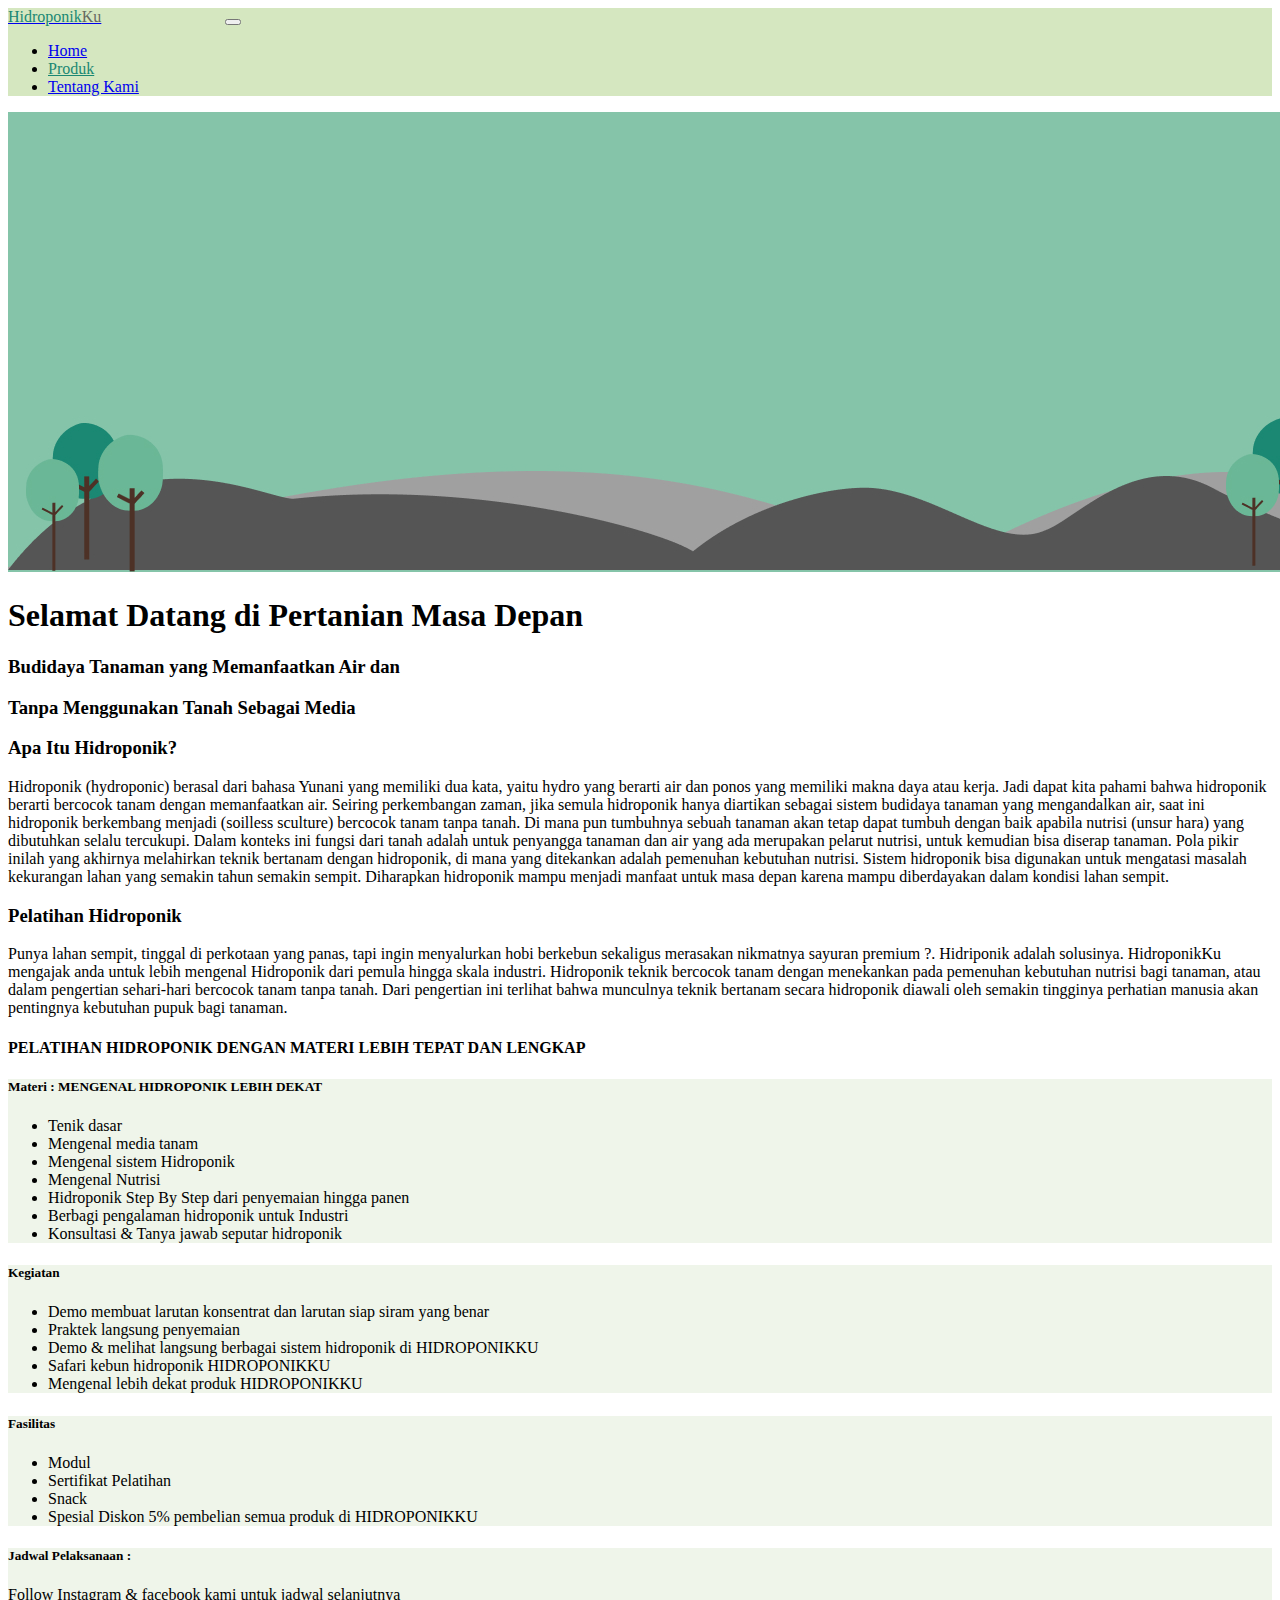
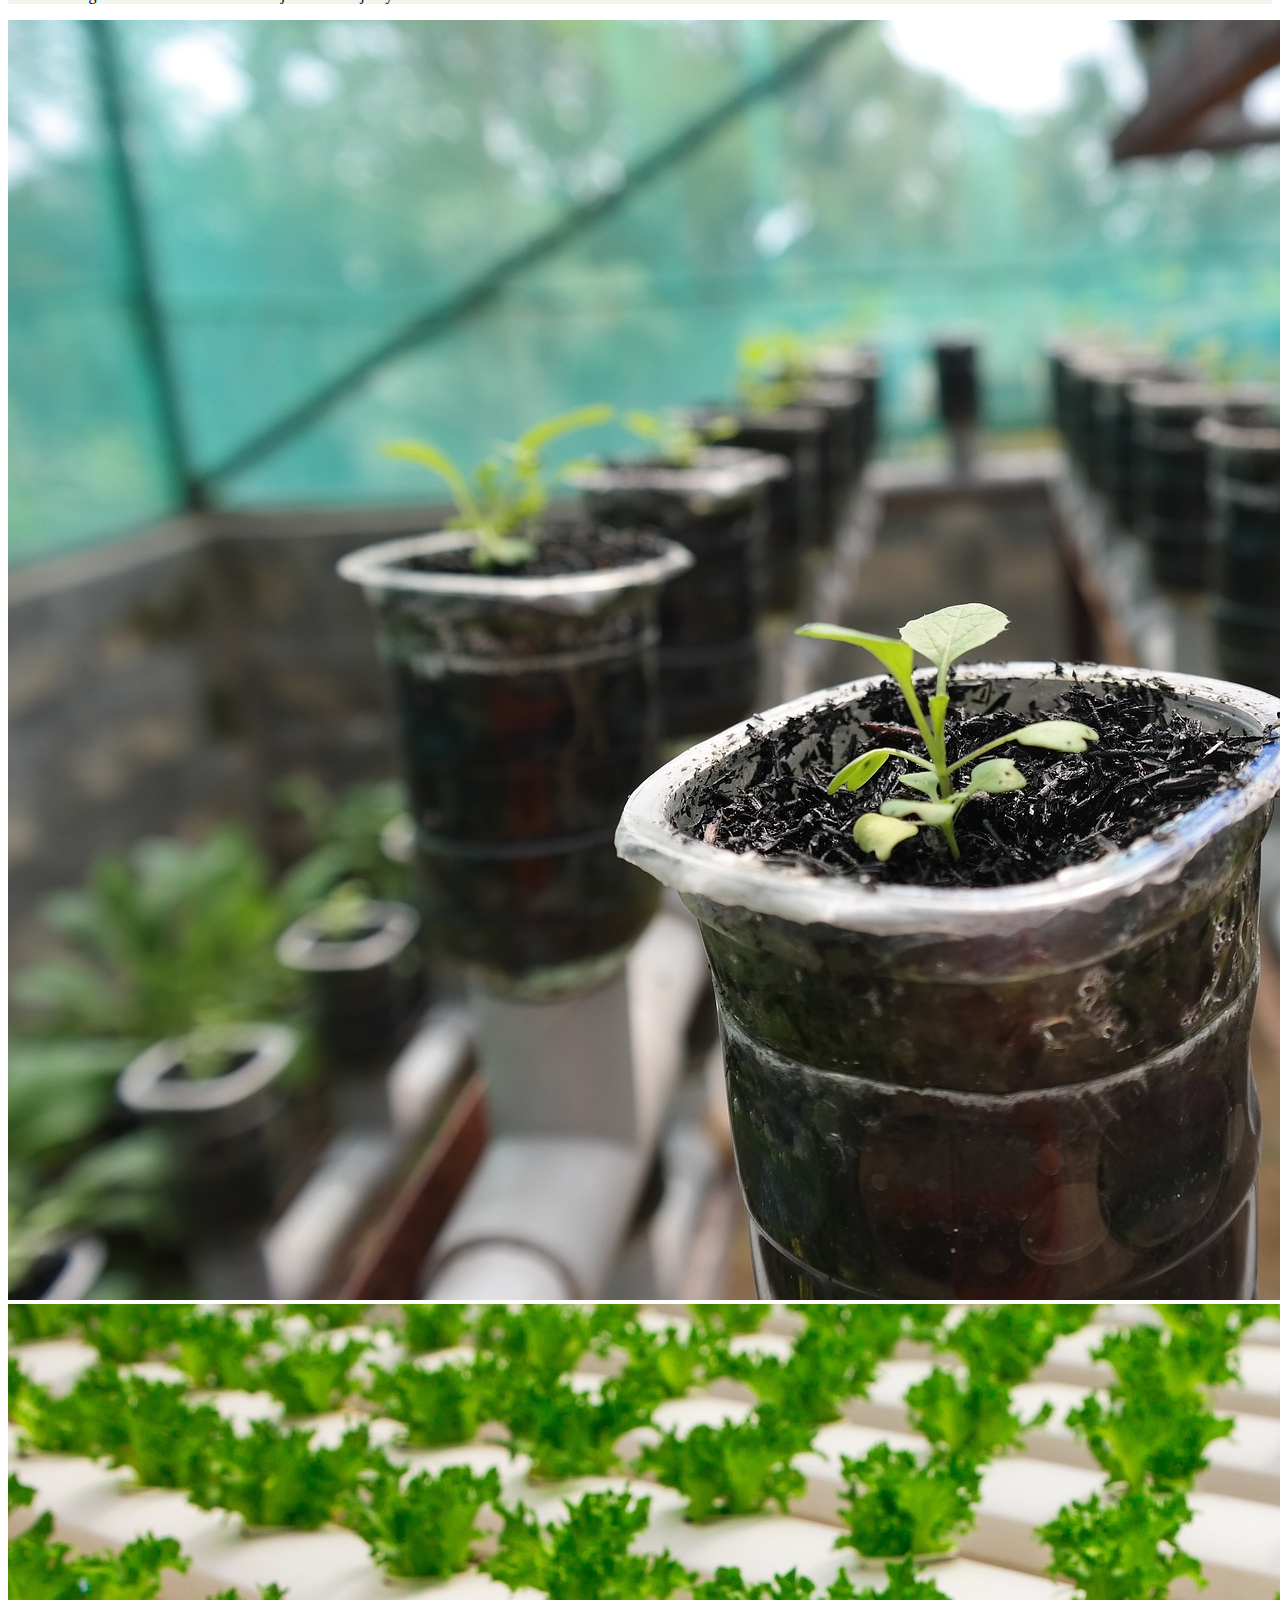
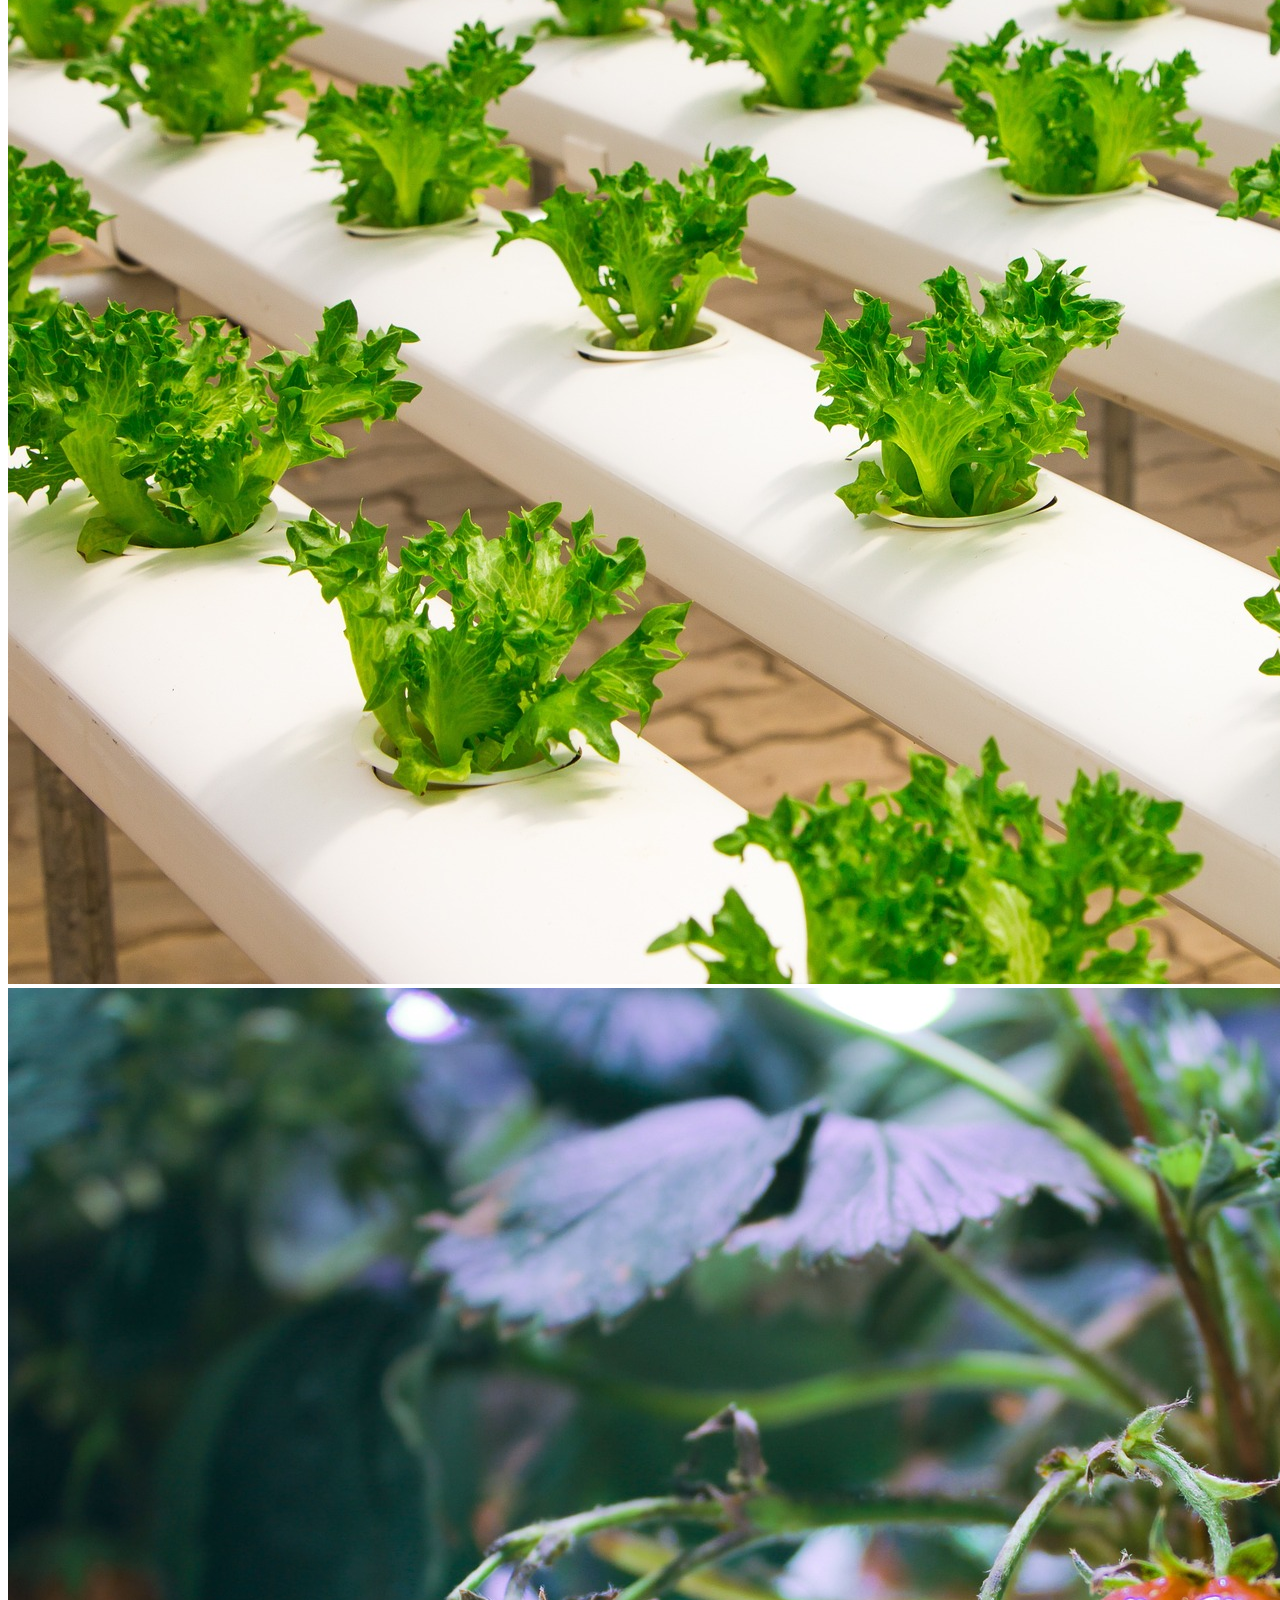
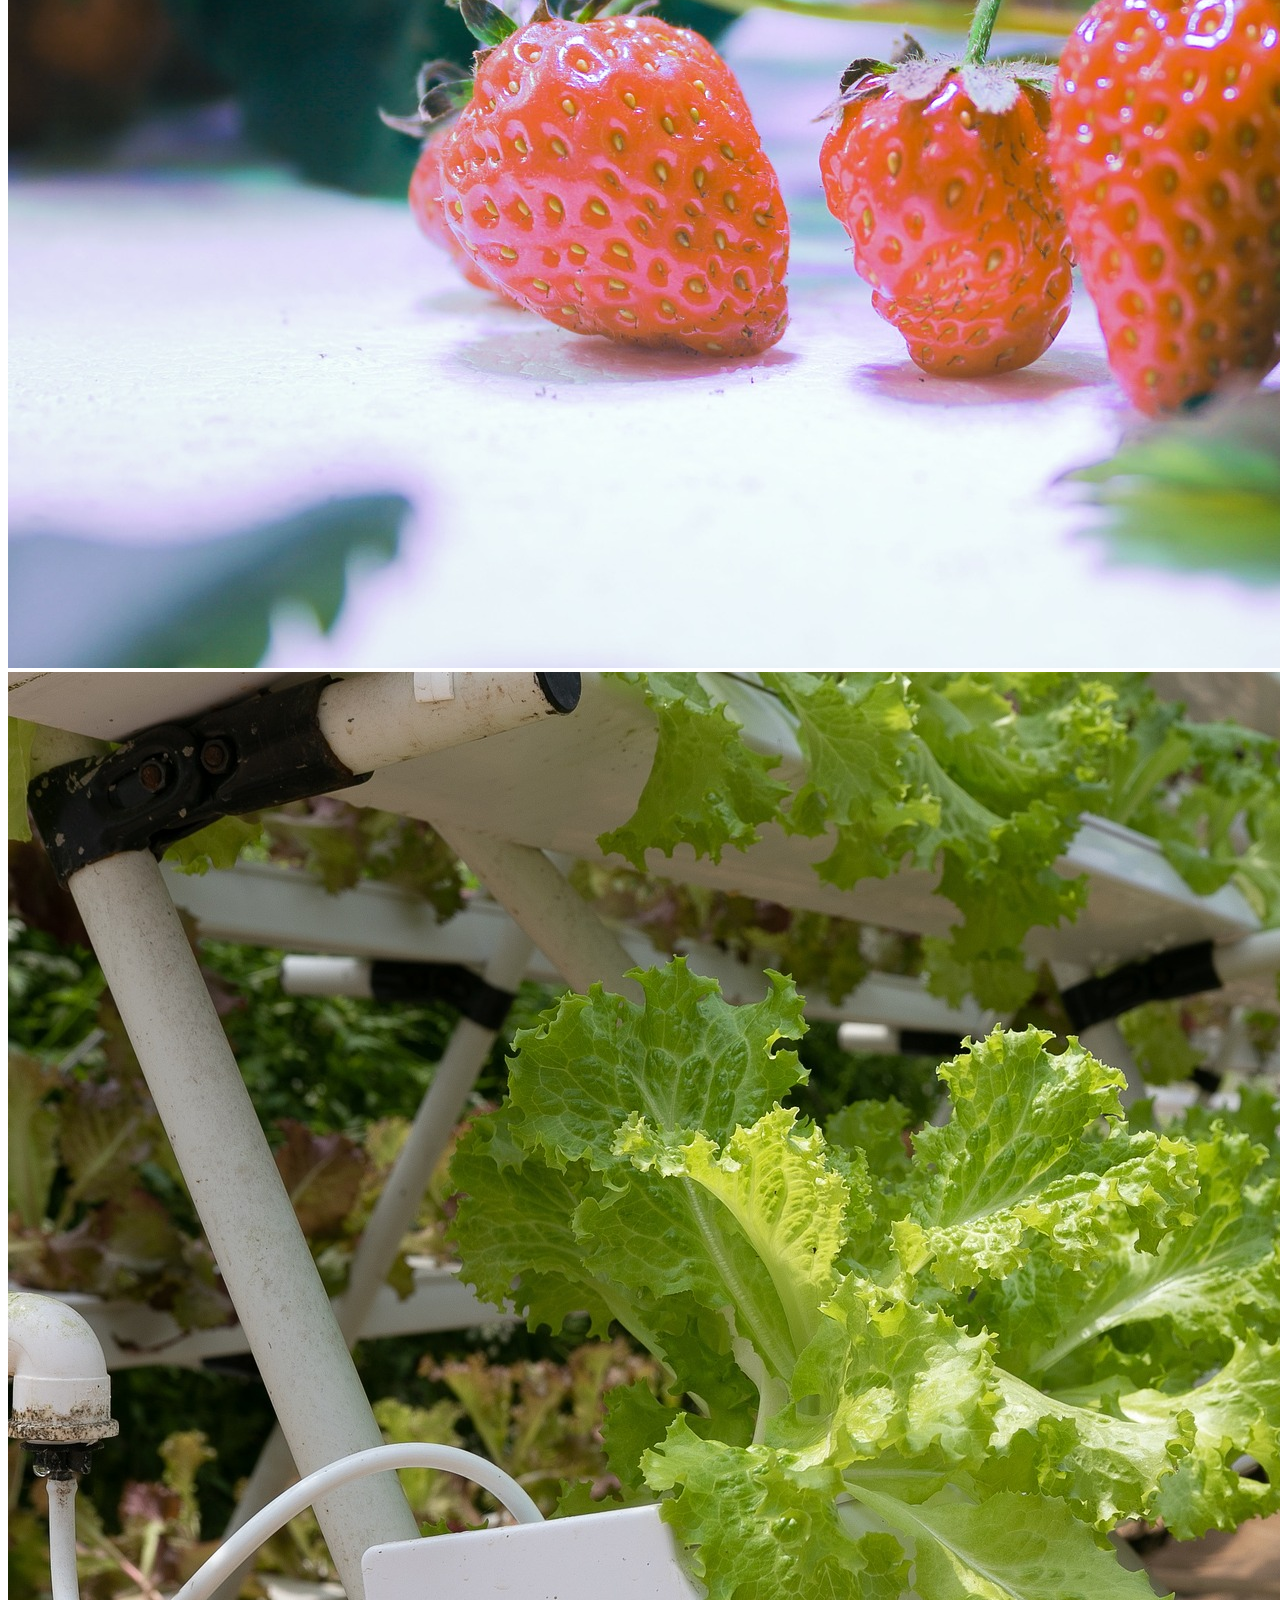
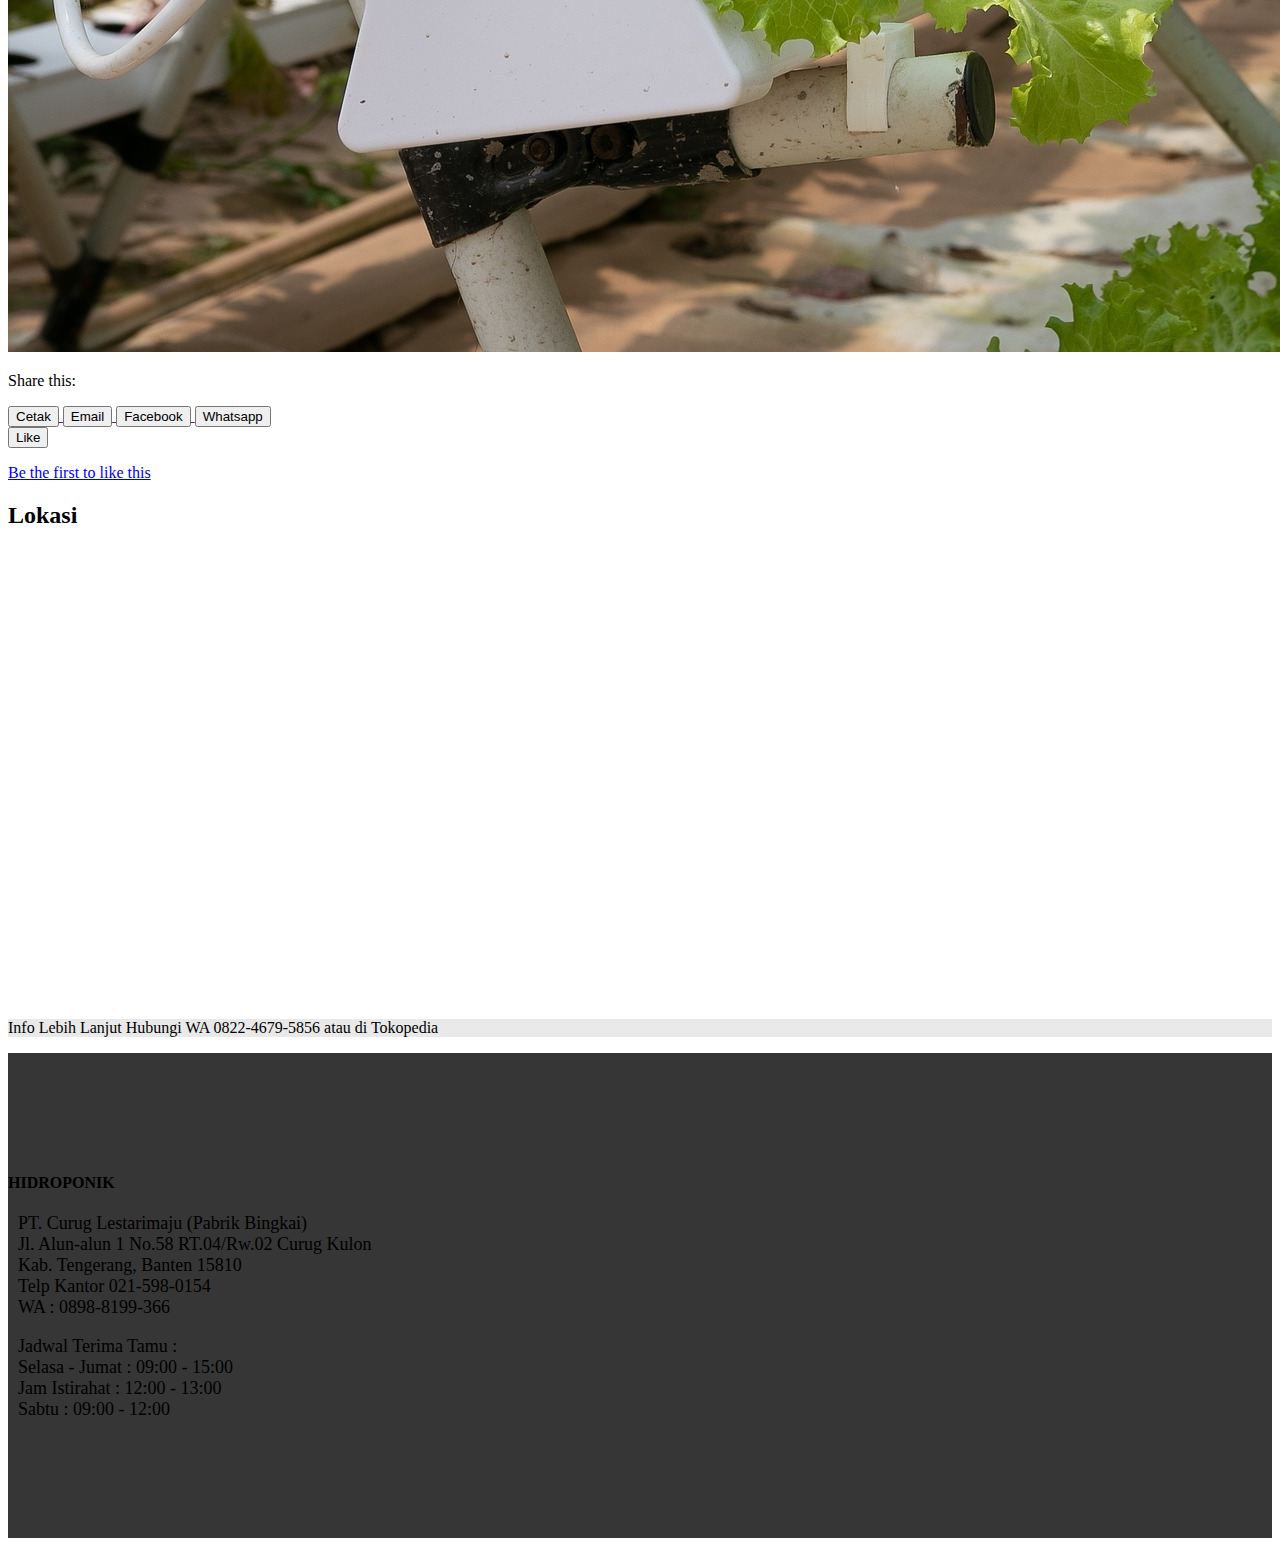
<file: program/Produk.html>
<!DOCTYPE html>
<html lang="en">
  <head>
    <meta charset="utf-8" />
    <meta name="viewport" content="width=device-width, initial-scale=1" />
    <title>Hidroponik-Ku</title>
    <!-- bootstrap -->
    <link
      href="https://cdn.jsdelivr.net/npm/bootstrap@5.3.2/dist/css/bootstrap.min.css"
      rel="stylesheet"
      integrity="sha384-T3c6CoIi6uLrA9TneNEoa7RxnatzjcDSCmG1MXxSR1GAsXEV/Dwwykc2MPK8M2HN"
      crossorigin="anonymous"
    />

    <!-- internal css -->
    <link rel="stylesheet" href="style.css" />

    <!-- font awesome -->
    <link
      rel="stylesheet"
      href="https://cdnjs.cloudflare.com/ajax/libs/font-awesome/6.5.1/css/all.min.css"
      integrity="sha512-DTOQO9RWCH3ppGqcWaEA1BIZOC6xxalwEsw9c2QQeAIftl+Vegovlnee1c9QX4TctnWMn13TZye+giMm8e2LwA=="
      crossorigin="anonymous"
      referrerpolicy="no-referrer"
    />
  </head>
  <body>
    <!-- Navbar Start -->
    <nav class="navbar navbar-expand-lg bg-body-tertiary bg-nav">
      <div class="container">
        <a class="navbar-brand fs-2 fw-bold" href="index.html"
          ><span class="color-1">Hidroponik</span
          ><span class="color-2">Ku</span></a
        >
        <button
          class="navbar-toggler"
          type="button"
          data-bs-toggle="collapse"
          data-bs-target="#navbarSupportedContent"
          aria-controls="navbarSupportedContent"
          aria-expanded="false"
          aria-label="Toggle navigation"
        >
          <span class="navbar-toggler-icon"></span>
        </button>
        <div class="collapse navbar-collapse" id="navbarSupportedContent">
          <ul class="navbar-nav me-auto mb-2 mb-lg-0">
            <li class="nav-item me-5">
              <a class="nav-link fs-6 fw-bold" aria-current="page" href="#"
                >Home</a
              >
            </li>
            <li class="nav-item me-5">
              <a class="nav-link fs-6 fw-bold color-1" href="#">Produk</a>
            </li>
            <li class="nav-item me-5">
              <a class="nav-link fs-6 fw-bold" href="#">Tentang Kami</a>
            </li>
          </ul>
        </div>
      </div>
    </nav>
    <!-- Navbar End -->

    <!-- Start Background -->
    <div class="card">
      <img src="assets/background.jpg" class="card-img" />
      <div class="card-img-overlay">
        <div class="position-relative top-50 start-50 translate-middle text-center">
          <h1 class="card-title fw-bold mb-3">
            Selamat Datang di Pertanian Masa Depan
          </h1>
          <h3>Budidaya Tanaman yang Memanfaatkan Air dan</h3>
          <h3>Tanpa Menggunakan Tanah Sebagai Media</h3>
        </div>
      </div>
    </div>
    <!-- End Background -->

    <!-- Start Content 1 -->
    <div class="container py-5">
      <h3 class="fw-bold">Apa Itu Hidroponik?</h3>
      <p>
        Hidroponik (hydroponic) berasal dari bahasa Yunani  yang memiliki dua kata, 
        yaitu hydro yang berarti air dan ponos yang memiliki makna daya atau kerja. 
        Jadi dapat kita pahami bahwa hidroponik berarti bercocok tanam dengan memanfaatkan air. 
        Seiring perkembangan zaman, jika semula hidroponik hanya diartikan sebagai 
        sistem budidaya tanaman yang mengandalkan air, saat ini hidroponik berkembang 
        menjadi (soilless sculture) bercocok tanam tanpa tanah.

        Di mana pun tumbuhnya sebuah tanaman akan tetap dapat tumbuh dengan baik apabila nutrisi 
        (unsur hara) yang dibutuhkan selalu tercukupi. Dalam konteks ini fungsi dari tanah adalah
         untuk penyangga tanaman dan air yang ada merupakan pelarut nutrisi, untuk kemudian bisa 
         diserap tanaman. Pola pikir inilah yang akhirnya melahirkan teknik bertanam dengan 
         hidroponik, di mana yang ditekankan adalah pemenuhan kebutuhan nutrisi.
         
         Sistem hidroponik bisa digunakan untuk mengatasi masalah kekurangan lahan yang semakin tahun 
         semakin sempit. Diharapkan hidroponik mampu menjadi manfaat untuk masa depan karena mampu 
         diberdayakan dalam kondisi lahan sempit.
      </p>
    </div>
    <!-- End Content 1 -->

    <!-- Start Content 2 -->
    <div class="container">
      <h3 class="fw-bold">Pelatihan Hidroponik</h3>
      <p class="pb-5">
        Punya lahan sempit, tinggal di perkotaan yang panas, tapi ingin
        menyalurkan hobi berkebun sekaligus merasakan nikmatnya sayuran premium
        ?. Hidriponik adalah solusinya. HidroponikKu mengajak anda untuk lebih
        mengenal Hidroponik dari pemula hingga skala industri. 
        Hidroponik teknik bercocok tanam dengan menekankan pada pemenuhan kebutuhan 
        nutrisi bagi tanaman, atau dalam pengertian sehari-hari bercocok tanam tanpa 
        tanah. Dari pengertian ini terlihat bahwa munculnya teknik bertanam secara 
        hidroponik diawali oleh semakin tingginya perhatian manusia akan pentingnya 
        kebutuhan pupuk bagi tanaman.
      </p>
    </div>
    <!-- End Content 2 -->

    <!-- Start subjudul -->
    <div class="container">
      <h4>PELATIHAN HIDROPONIK DENGAN MATERI LEBIH TEPAT DAN LENGKAP</h4>
    </div>
    <!-- End subjudul -->

    <!-- Start Content 3 -->
    <div class="container pt-3">
      <div class="card bg-grey" style="width: 100%">
        <div class="card-body">
          <h5 class="card-title fw-bold">
            Materi : MENGENAL HIDROPONIK LEBIH DEKAT
          </h5>
          <div>
            <ul>
              <li>Tenik dasar</li>
              <li>Mengenal media tanam</li>
              <li>Mengenal sistem Hidroponik</li>
              <li>Mengenal Nutrisi</li>
              <li>Hidroponik Step By Step dari penyemaian hingga panen</li>
              <li>Berbagi pengalaman hidroponik untuk Industri</li>
              <li>Konsultasi & Tanya jawab seputar hidroponik</li>
            </ul>
          </div>
        </div>
      </div>
    </div>
    <!-- End Content 3 -->

    <!-- Start Content 4 -->
    <div class="container pt-4">
      <div class="card bg-grey" style="width: 100%">
        <div class="card-body">
          <h5 class="card-title fw-bold">Kegiatan</h5>
          <div>
            <ul>
              <li>
                Demo membuat larutan konsentrat dan larutan siap siram yang
                benar
              </li>
              <li>Praktek langsung penyemaian</li>
              <li>
                Demo & melihat langsung berbagai sistem hidroponik di
                HIDROPONIKKU
              </li>
              <li>Safari kebun hidroponik HIDROPONIKKU</li>
              <li>Mengenal lebih dekat produk HIDROPONIKKU</li>
            </ul>
          </div>
        </div>
      </div>
    </div>
    <!-- End Content 4 -->

    <!-- Start Content 5 -->
    <div class="container pt-4">
      <div class="card bg-grey" style="width: 100%">
        <div class="card-body">
          <h5 class="card-title fw-bold">Fasilitas</h5>
          <div>
            <ul>
              <li>Modul</li>
              <li>Sertifikat Pelatihan</li>
              <li>Snack</li>
              <li>Spesial Diskon 5% pembelian semua produk di HIDROPONIKKU</li>
            </ul>
          </div>
        </div>
      </div>
    </div>
    <!-- End Content 5 -->

    <!-- Start Content 6 -->
    <div class="container pt-4">
      <div class="card bg-grey" style="width: 100%">
        <div class="card-body">
          <h5 class="card-title fw-bold">Jadwal Pelaksanaan :</h5>
          <div>
            <p>Follow Instagram & facebook kami untuk jadwal selanjutnya</p>
          </div>
        </div>
      </div>
    </div>
    <!-- End Content 6 -->

    <!-- Start Gambar -->
    <div class="container py-5">
      <div class="row row-cols-1 row-cols-md-2 g-4">
        <div class="col">
          <div class="card">
            <img src="assets/p-1.jpg" class="card-img-top" />
          </div>
        </div>
        <div class="col">
          <div class="card">
            <img src="assets/p-2.jpg" class="card-img-top" />
          </div>
        </div>
        <div class="col">
          <div class="card">
            <img src="assets/p-3.jpg" class="card-img-top" />
          </div>
        </div>
        <div class="col">
          <div class="card">
            <img src="assets/p-4.jpg" class="card-img-top" />
          </div>
        </div>
      </div>
    </div>
    <!-- End Gambar -->

    <!-- Start link -->
    <div class="container">
      <p class="fs-5">Share this:</p>
      <a href="">
        <button class="btn btn-lg btn-secondary me-5">
          <i class="fa-solid fa-print"></i> Cetak
        </button>
      </a>
      <a href="">
        <button class="btn btn-lg btn-secondary me-5">
          <i class="fa-solid fa-envelope"></i> Email
        </button>
      </a>
      <a href="">
        <button class="btn btn-lg btn-secondary me-5">
          <i class="fa-brands fa-facebook"></i> Facebook
        </button>
      </a>
      <a href="">
        <button class="btn btn-lg btn-secondary me-5">
          <i class="fa-brands fa-whatsapp"></i> Whatsapp
        </button> </a
      ><br />
      <a href="">
        <button class="btn btn-lg btn-secondary me-5 mt-5">
          <i class="fa-regular fa-star"></i> Like
        </button>
      </a>
      <p class="d-inline">
        <a href="#" class="text-decoration-none">Be the first to like this</a>
      </p>
    </div>
    <!-- End link -->

    <!-- Start katakan peta -->
    <div class="container pt-5">
      <h2 class="text-center mb-4">Lokasi</h2>
      <center>
        <div class="card mb-3 w-50">
          <div class="row g-0" style="max-width: 100%">
            <div class="col">
              <iframe
                src="https://www.google.com/maps/embed?pb=!1m18!1m12!1m3!1d63554.4511650412!2d105.2573696!3d-5.3936128000000005!2m3!1f0!2f0!3f0!3m2!1i1024!2i768!4f13.1!3m3!1m2!1s0x2e40dbe432992475%3A0x5e4953a0072877f3!2sMall%20Boemi%20Kedaton!5e0!3m2!1sid!2sid!4v1705923618664!5m2!1sid!2sid"
                width="600"
                height="450"
                style="border: 0"
                allowfullscreen=""
                loading="lazy"
                referrerpolicy="no-referrer-when-downgrade"
              ></iframe>
            </div>
            <!-- <div class="col">
              <div class="card-body">
                <h5 class="card-title">Card title</h5>
                <p class="card-text">
                  This is a wider card with supporting text below as a natural
                  lead-in to additional content. This content is a little bit
                  longer.
                </p>
                <p class="card-text">
                  <small class="text-body-secondary"
                    >Last updated 3 mins ago</small
                  >
                </p>
              </div>
            </div> -->
          </div>
        </div>
      </center>
    </div>
    <!-- End katakan peta -->

    <!-- Start Footer -->
    <div class="mt-5 bg-footer text-center">
      <div class="d-flex justify-content-center pt-5 pb-4">
        <p class="fs-5">
          Info Lebih Lanjut Hubungi WA 0822-4679-5856 atau di Tokopedia
        </p>
      </div>
    </div>

    <div class="bg-footer-2 py-6">
      <div class="container text-white">
        <h4>HIDROPONIK</h4>
        <ul class="nav-item list-footer">
          <li>PT. Curug Lestarimaju (Pabrik Bingkai)</li>
          <li>Jl. Alun-alun 1 No.58 RT.04/Rw.02 Curug Kulon</li>
          <li>Kab. Tengerang, Banten 15810</li>
          <li>Telp Kantor 021-598-0154</li>
          <li>WA : 0898-8199-366</li>
        </ul>

        <ul class="nav-item list-footer mt-5">
          <li>Jadwal Terima Tamu :</li>
          <li>Selasa - Jumat : 09:00 - 15:00</li>
          <li>Jam Istirahat : 12:00 - 13:00</li>
          <li>Sabtu : 09:00 - 12:00</li>
        </ul>
      </div>
    </div>
    <!-- End Footer -->

    <script
      src="https://cdn.jsdelivr.net/npm/bootstrap@5.3.2/dist/js/bootstrap.bundle.min.js"
      integrity="sha384-C6RzsynM9kWDrMNeT87bh95OGNyZPhcTNXj1NW7RuBCsyN/o0jlpcV8Qyq46cDfL"
      crossorigin="anonymous"
    ></script>
  </body>
</html>
</file>
<file: program/style.css>
.color-1{
    color: #1A8873;
}

.color-2 {
    color: #656A61;
    margin-right: 120px;
}

.py-6{
    padding: 100px 0;
}

.bg-nav{
    background-color: #D5E7C0;
}

.bg-grey{
    background-color: #eff5ea;
}

.link{
    border: 2px solid #eff5ea;
    padding: 20px;
}

.bg-footer{
    background-color: #E9E9E9;
}

.bg-footer-2{
    background-color: #363636;
}

.list-footer{
    list-style: none;
    font-size: 18px;
    margin-left: -30px;
}
</file>
